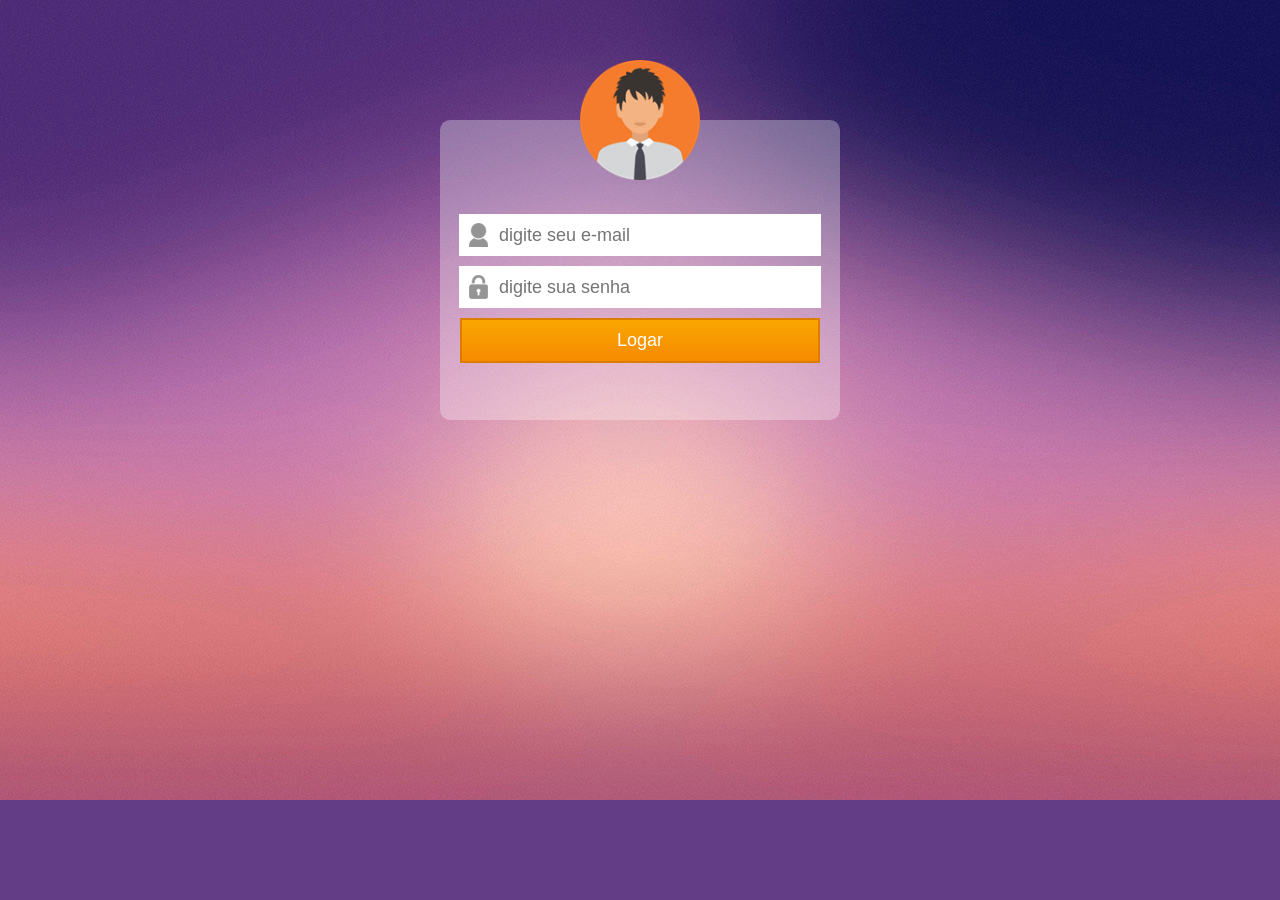
<file: 10 - Fomulários Pt2/index.html>
<!DOCTYPE html>
<html lang="pt-br">
<head>
	<meta charset="utf-8">
	<title></title>
	<link rel="stylesheet" type="text/css" href="CSS/style.css">
</head>
<body>

	<div id="container">

		<img src="imagens/perfil.png">

		<form>
			<div>
				<input type="text" name="email" class="email" id="email" placeholder="digite seu e-mail">
			</div>

			<div>
				<input class="senha" type="password" name="senha" id="senha" placeholder="digite sua senha">
			</div>

			<div>
				<input  class="submit" type="submit" value="Logar">
			</div>
			
			
		</form>
		
	</div>

</body>
</html>
</file>
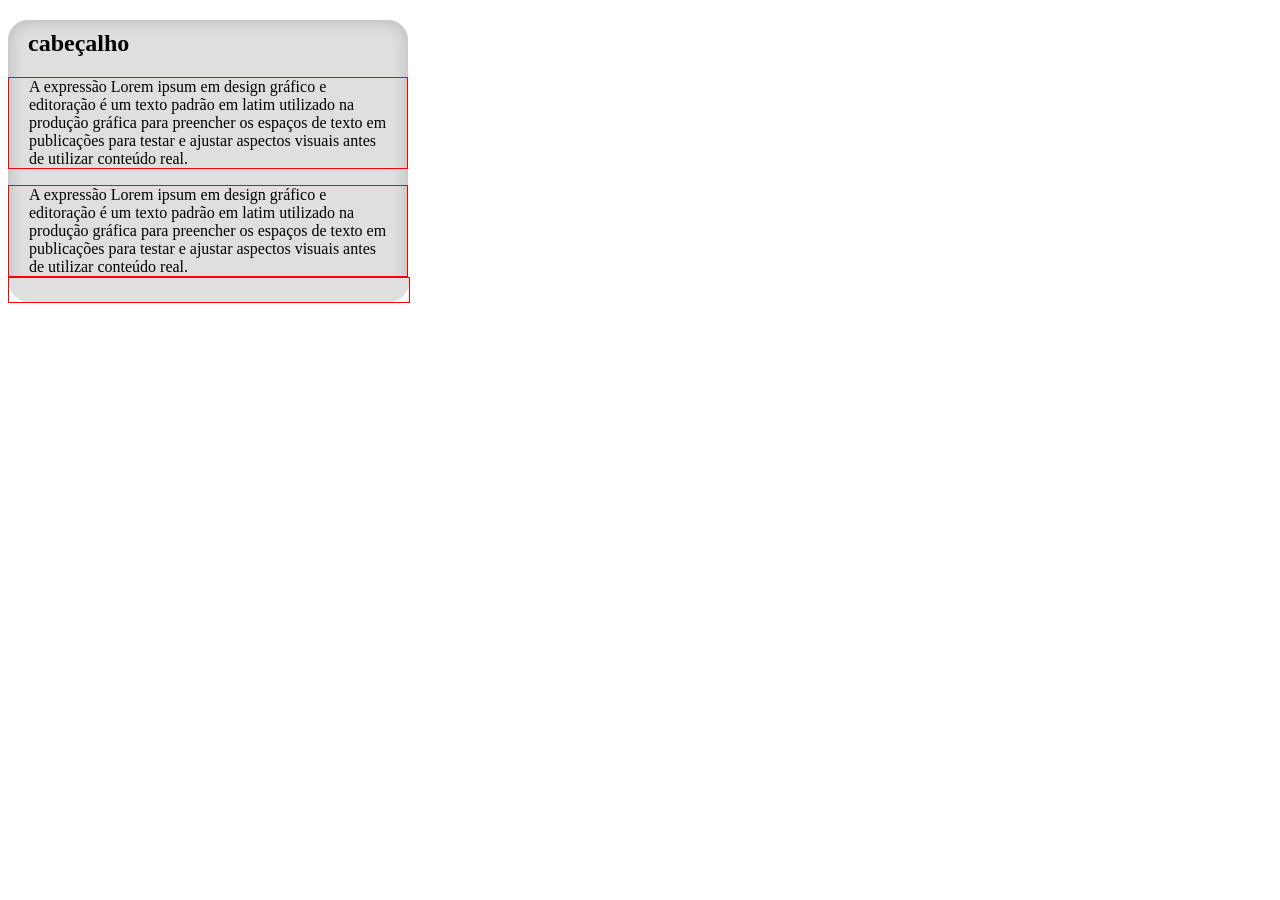
<file: 11 - Arredondando imagens/index.html>
<!DOCTYPE html>
<html lang="pt-br">
<head>
	<title>Arredondamento de imagens</title>
	<link rel="stylesheet" type="text/css" href="CSS/style.css">
</head>
<body>
	<div class="caixa">
		<h2>cabeçalho</h2>
		<p>
			A expressão Lorem ipsum em design gráfico e editoração é um texto padrão em latim utilizado na produção gráfica para preencher os espaços de texto em publicações para testar e ajustar aspectos visuais antes de utilizar conteúdo real.
		</p>
		<p>
			A expressão Lorem ipsum em design gráfico e editoração é um texto padrão em latim utilizado na produção gráfica para preencher os espaços de texto em publicações para testar e ajustar aspectos visuais antes de utilizar conteúdo real.
		</p>
		
		<div class="ultimo"></div>
		
	</div>
</body>
</html>
</file>
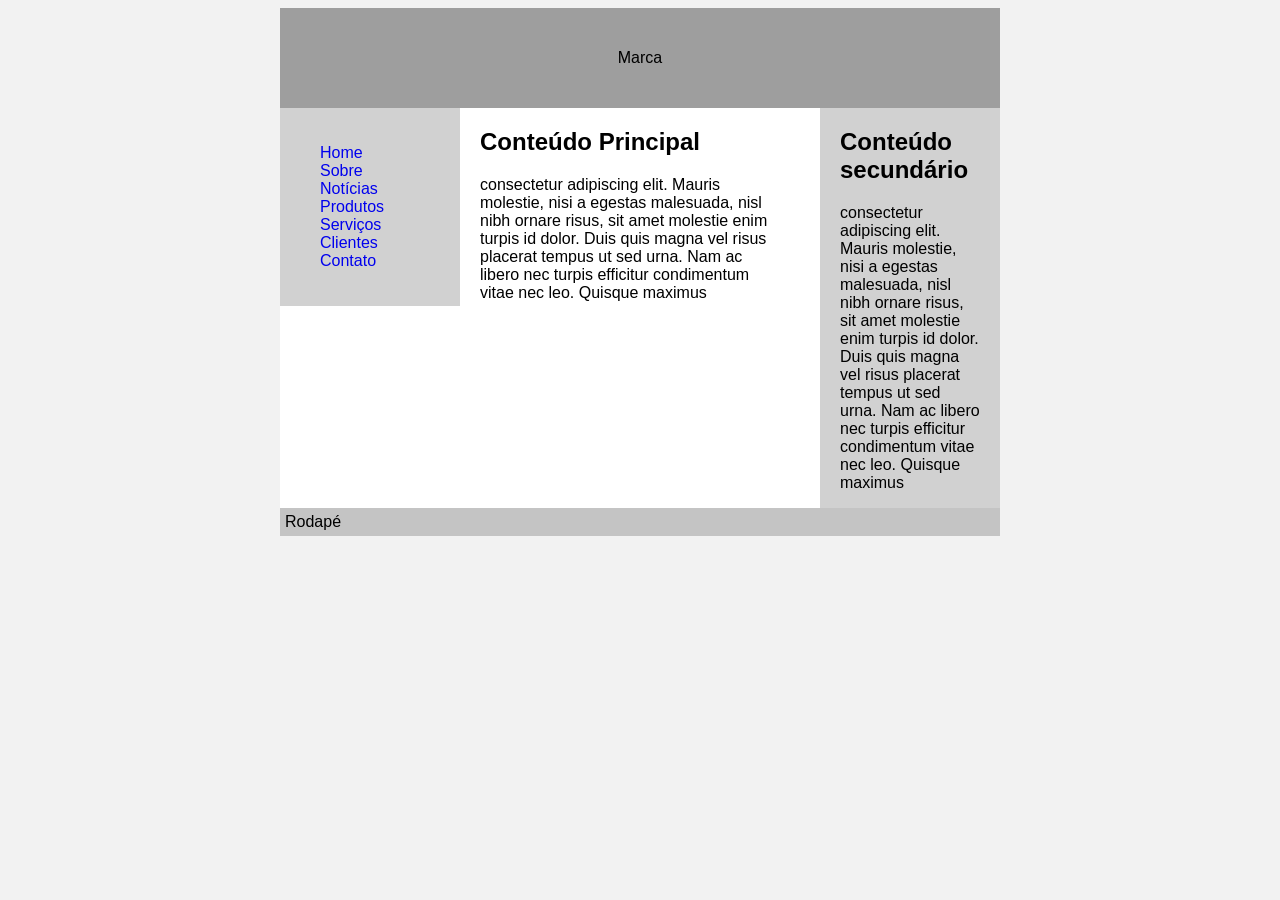
<file: 4 - Layout fixo/index.html>
<!DOCTYPE html>
<html lang="pt-br">
<head>
	<meta charset="utf-8">
	<title>Layout</title>
	<link rel="stylesheet" type="text/css" href="CSS/style.css">
</head>
<body>
	<div id="container">
		<div id="marca">Marca</div>

		<div id="conteudo">
			<!--Adicionando novas div's-->
			<div id="conteudo-principal">
			
				<h2>Conteúdo Principal</h2> 
				<p>
				consectetur adipiscing elit. Mauris molestie, nisi a egestas malesuada, nisl nibh ornare risus, sit amet molestie enim turpis id dolor. Duis quis magna vel risus placerat tempus ut sed urna. Nam ac libero nec turpis efficitur condimentum vitae nec leo. Quisque maximus 
				</p>

			</div>

			<div id="conteudo-secundario">
				<h2>Conteúdo secundário</h2> 
				<p>
				consectetur adipiscing elit. Mauris molestie, nisi a egestas malesuada, nisl nibh ornare risus, sit amet molestie enim turpis id dolor. Duis quis magna vel risus placerat tempus ut sed urna. Nam ac libero nec turpis efficitur condimentum vitae nec leo. Quisque maximus 
				</p>
			</div>
			<!-- Fim adicionando novas div's-->
		</div>

		<div id="navegacao">
			<ul>
				<li>
					<a href="#">Home</a>
				</li>

				<li>
					<a href="#">Sobre</a>
				</li>

				<li>
					<a href="#">Notícias</a>
				</li>

				<li>
					<a href="#">Produtos</a>
				</li>

				<li>
					<a href="#">Serviços</a>
				</li>

				<li>
					<a href="#">Clientes</a>
				</li>

				<li>
					<a href="#">Contato</a>
				</li>
				
			</ul>
		</div>
		<div id="rodape">Rodapé</div>
	</div>
</body>
</html>
</file>
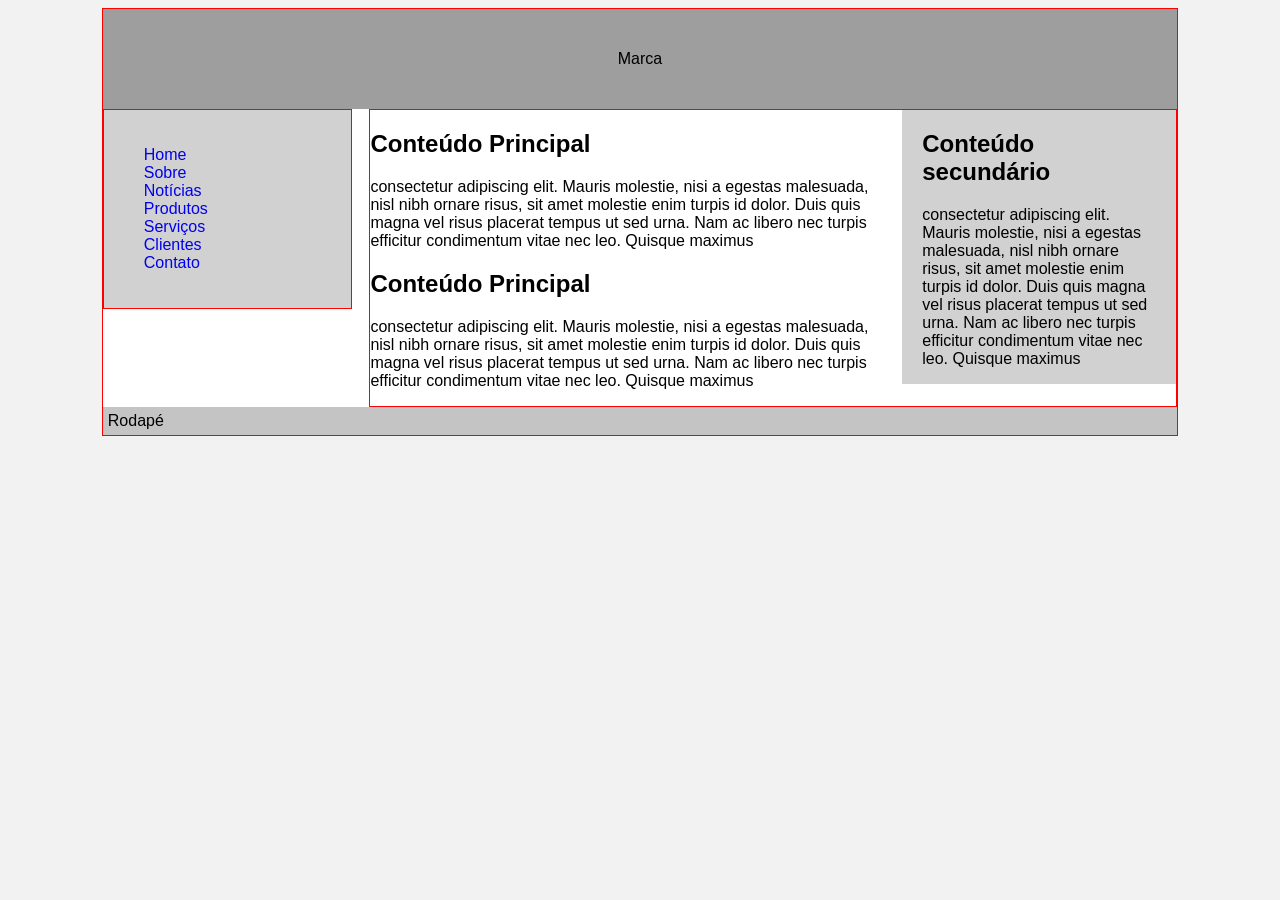
<file: 5 - Layout Líquido/index.html>
<!DOCTYPE html>
<html lang="pt-br">
<head>
	<meta charset="utf-8">
	<title>Layout</title>
	<link rel="stylesheet" type="text/css" href="CSS/style.css">
</head>
<body>
	<div id="container">
		<div id="marca">Marca</div>

		<div id="conteudo">
			<!--Adicionando novas div's-->
			<div id="conteudo-principal">
			
				<h2>Conteúdo Principal</h2> 
				<p>
				consectetur adipiscing elit. Mauris molestie, nisi a egestas malesuada, nisl nibh ornare risus, sit amet molestie enim turpis id dolor. Duis quis magna vel risus placerat tempus ut sed urna. Nam ac libero nec turpis efficitur condimentum vitae nec leo. Quisque maximus 
				</p>
				
				<h2>Conteúdo Principal</h2> 
				<p>
				consectetur adipiscing elit. Mauris molestie, nisi a egestas malesuada, nisl nibh ornare risus, sit amet molestie enim turpis id dolor. Duis quis magna vel risus placerat tempus ut sed urna. Nam ac libero nec turpis efficitur condimentum vitae nec leo. Quisque maximus 
				</p>

			</div>

			<div id="conteudo-secundario">
				<h2>Conteúdo secundário</h2> 
				<p>
				consectetur adipiscing elit. Mauris molestie, nisi a egestas malesuada, nisl nibh ornare risus, sit amet molestie enim turpis id dolor. Duis quis magna vel risus placerat tempus ut sed urna. Nam ac libero nec turpis efficitur condimentum vitae nec leo. Quisque maximus 
				</p>
			</div>
			<!-- Fim adicionando novas div's-->
		</div>

		<div id="navegacao">
			<ul>
				<li>
					<a href="#">Home</a>
				</li>

				<li>
					<a href="#">Sobre</a>
				</li>

				<li>
					<a href="#">Notícias</a>
				</li>

				<li>
					<a href="#">Produtos</a>
				</li>

				<li>
					<a href="#">Serviços</a>
				</li>

				<li>
					<a href="#">Clientes</a>
				</li>

				<li>
					<a href="#">Contato</a>
				</li>
				
			</ul>
		</div>
		<div id="rodape">Rodapé</div>
	</div>
</body>
</html>
</file>
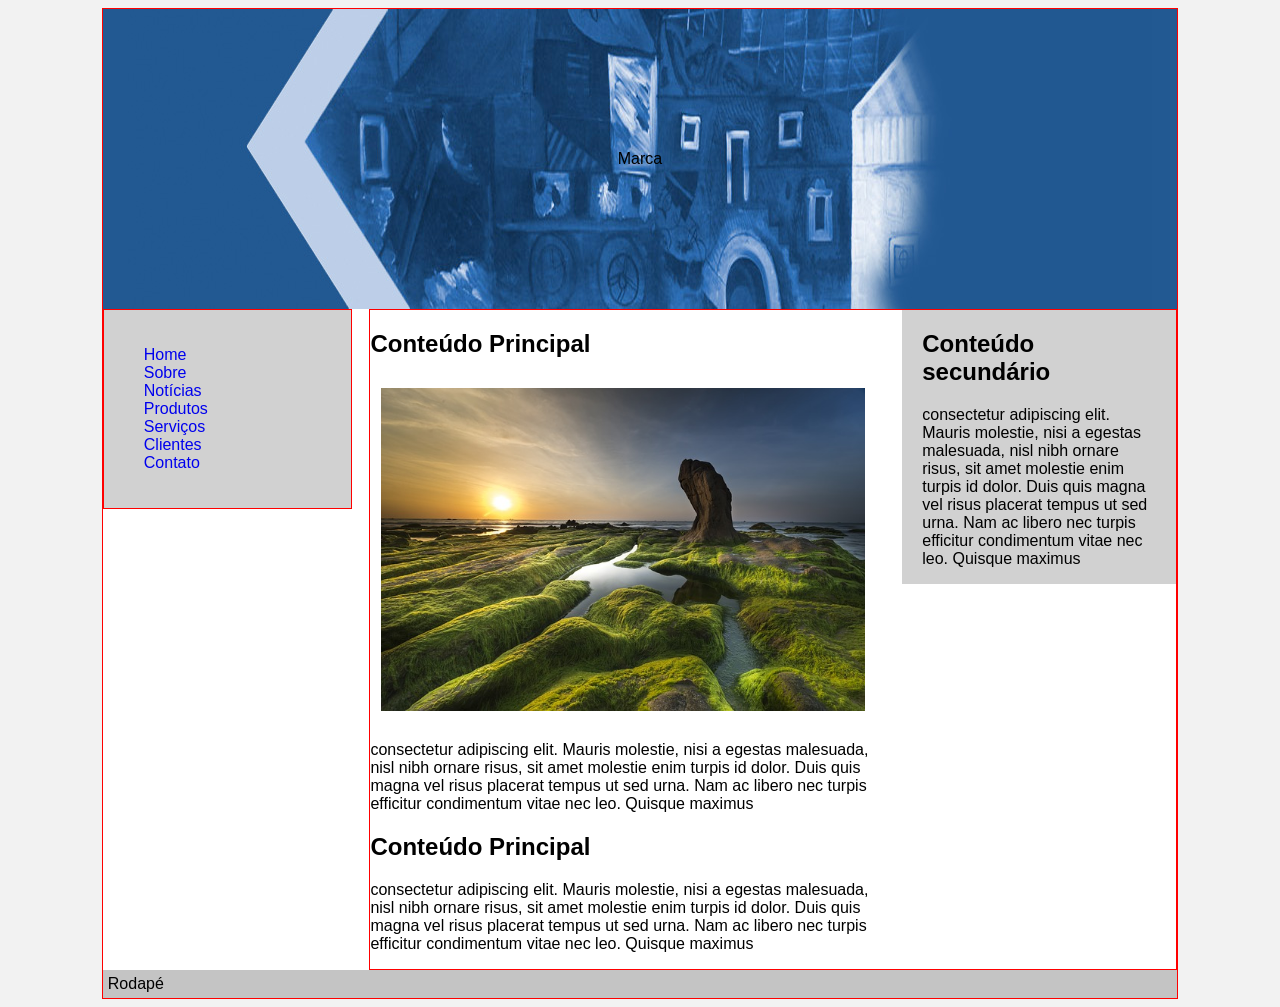
<file: 6 - Imagens líquidas/index.html>
<!DOCTYPE html>
<html lang="pt-br">
<head>
	<meta charset="utf-8">
	<title>Layout</title>
	<link rel="stylesheet" type="text/css" href="CSS/style.css">
</head>
<body>
	<div id="container">
		<div id="marca">Marca</div>

		<div id="conteudo">
			<!--Adicionando novas div's-->
			<div id="conteudo-principal">
			
				<h2>Conteúdo Principal</h2>
				<img class="img_noticia" src="imagens/natureza.jpg">
				<p>
				consectetur adipiscing elit. Mauris molestie, nisi a egestas malesuada, nisl nibh ornare risus, sit amet molestie enim turpis id dolor. Duis quis magna vel risus placerat tempus ut sed urna. Nam ac libero nec turpis efficitur condimentum vitae nec leo. Quisque maximus 
				</p>
				
				<h2>Conteúdo Principal</h2> 
				<p>
				consectetur adipiscing elit. Mauris molestie, nisi a egestas malesuada, nisl nibh ornare risus, sit amet molestie enim turpis id dolor. Duis quis magna vel risus placerat tempus ut sed urna. Nam ac libero nec turpis efficitur condimentum vitae nec leo. Quisque maximus 
				</p>

			</div>

			<div id="conteudo-secundario">
				<h2>Conteúdo secundário</h2> 
				<p>
				consectetur adipiscing elit. Mauris molestie, nisi a egestas malesuada, nisl nibh ornare risus, sit amet molestie enim turpis id dolor. Duis quis magna vel risus placerat tempus ut sed urna. Nam ac libero nec turpis efficitur condimentum vitae nec leo. Quisque maximus 
				</p>
			</div>
			<!-- Fim adicionando novas div's-->
		</div>

		<div id="navegacao">
			<ul>
				<li>
					<a href="#">Home</a>
				</li>

				<li>
					<a href="#">Sobre</a>
				</li>

				<li>
					<a href="#">Notícias</a>
				</li>

				<li>
					<a href="#">Produtos</a>
				</li>

				<li>
					<a href="#">Serviços</a>
				</li>

				<li>
					<a href="#">Clientes</a>
				</li>

				<li>
					<a href="#">Contato</a>
				</li>
				
			</ul>
		</div>
		<div id="rodape">Rodapé</div>
	</div>
</body>
</html>
</file>
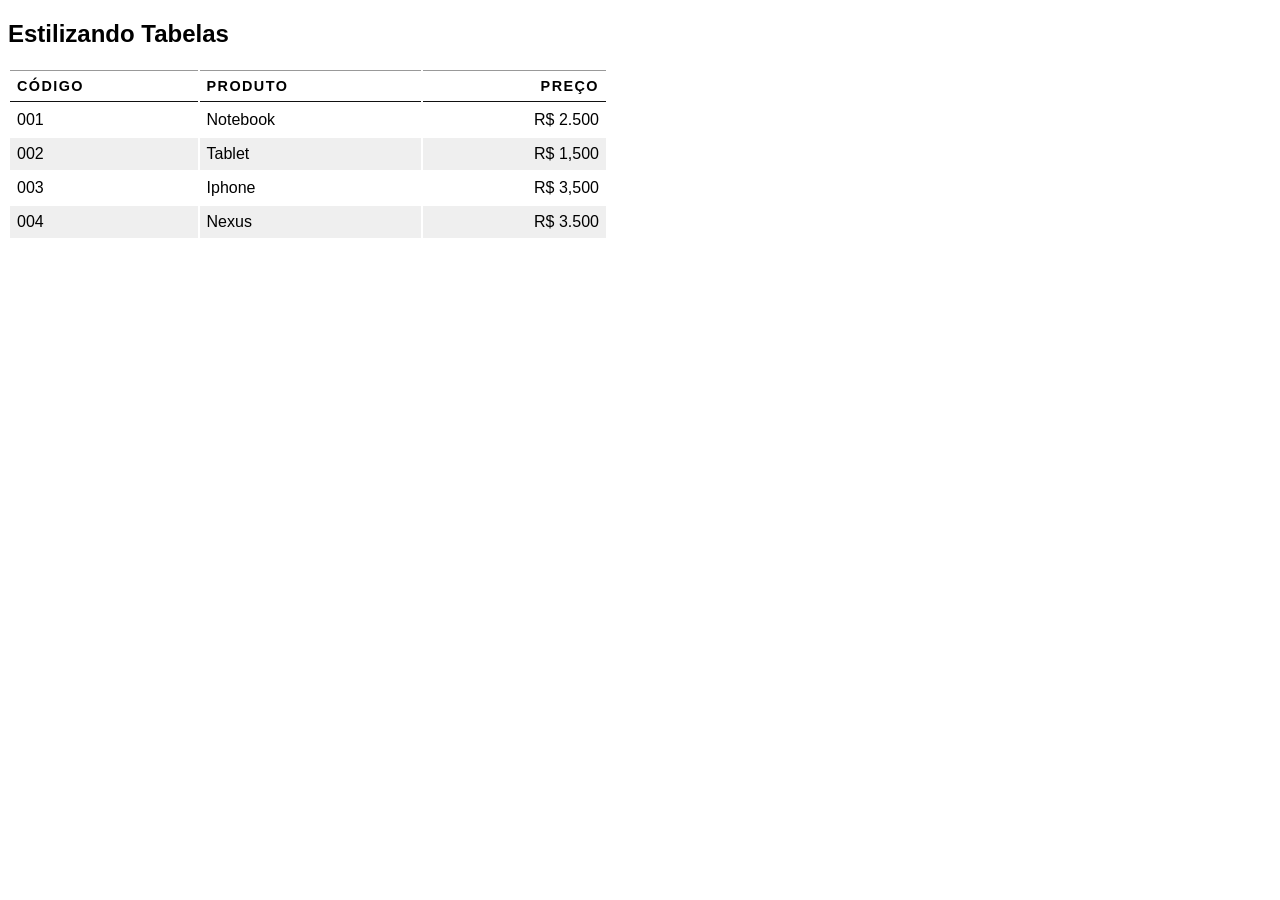
<file: 8 - Tabelas/index.html>
<!DOCTYPE html>
<html lang="pt-br">
<head>
	<meta charset="utf-8">
	<title>Estilizando tabelas</title>
	<link rel="stylesheet" type="text/css" href="CSS/style.css">
</head>
<body>
	<h2>Estilizando Tabelas</h2>
	<table>
		<tr>
			<th>Código</th>
			<th>Produto</th>
			<th class="numero">Preço</th>
		</tr>

		<tr>
			<td>001</td>
			<td>Notebook</td>
			<td class="numero">R$ 2.500</td>
		</tr>

		<tr class="alternado">
			<td>002</td>
			<td>Tablet</td>
			<td class="numero">R$ 1,500</td>
		</tr>

		<tr>
			<td>003</td>
			<td>Iphone</td>
			<td class="numero">R$ 3,500</td>
		</tr>

		<tr class="alternado">
			<td>004</td>
			<td>Nexus</td>
			<td class="numero">R$ 3.500</td>
		</tr>
	
	</table>
</body>
</html>
</file>
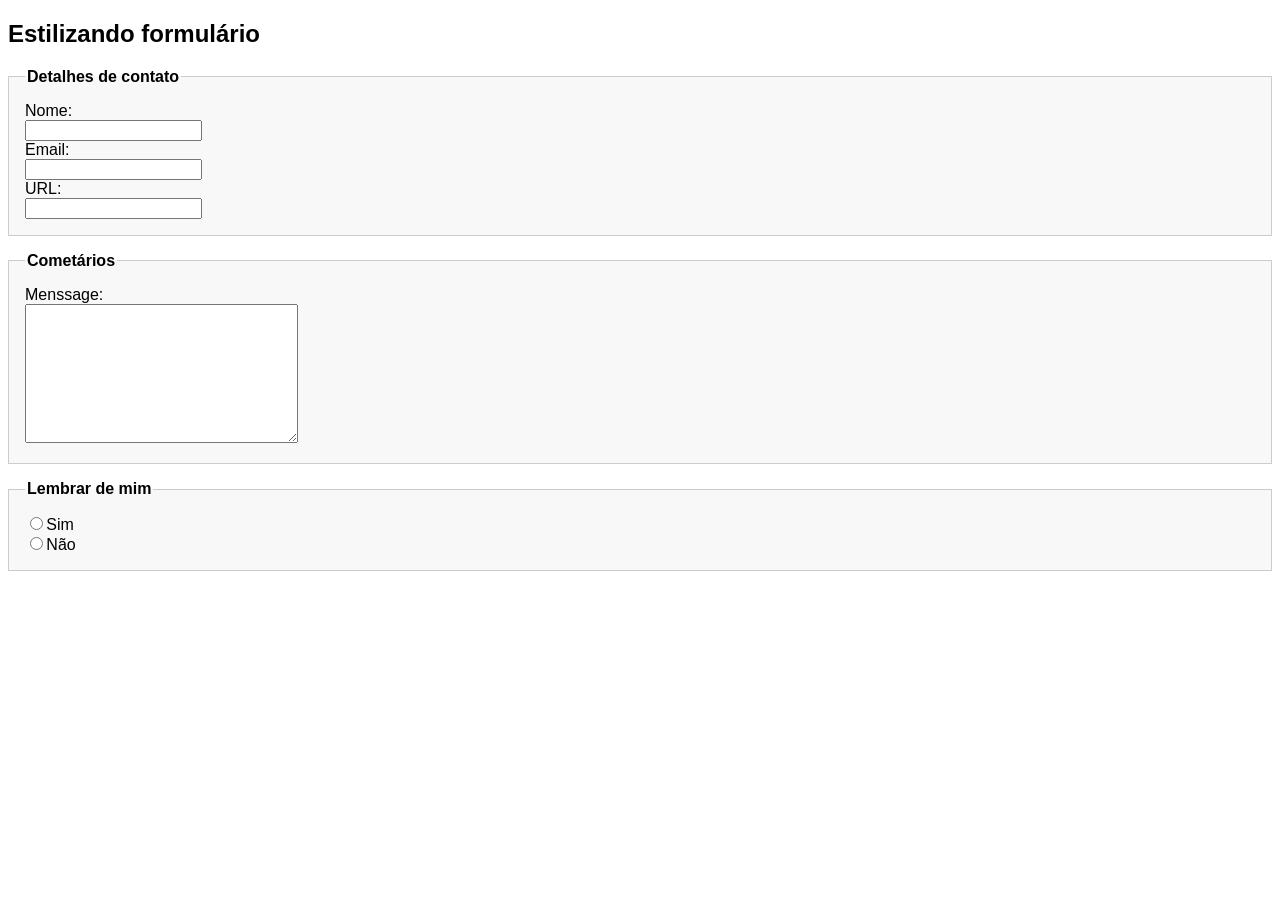
<file: 9 - Formulários/index.html>
<!DOCTYPE html>
<html lang="pt-br">
<head>
	<meta charset="utf-8">
	<title>Estilizando formulário</title>
	<link rel="stylesheet" type="text/css" href="CSS/style.css">
</head>
<body>
	<h2>Estilizando formulário</h2>
	<form>
		<fieldset>
			<legend>Detalhes de contato</legend>

			<div>
				<label for="nome">Nome:</label>
				<input type="text" name="nome" id="nome">
			</div>

			<div>
				<label for="email">Email:</label>
				<input type="email" name="email" id="e-mail">
			</div>

			<div>
				<label for="url">URL:</label>
				<input type="text" name="url" id="url">
			</div>
	
		</fieldset>

		<fieldset>

			<legend>Cometários</legend>

			<div>
				<label for="menssagem">Menssage:</label>
				<textarea name="menssagem" id="menssagem"></textarea>
			</div>
			
		</fieldset>

		<fieldset>
			<legend>Lembrar de mim</legend>

			<div>
				<label>
					<input type="radio" name="lembrar" id="sim">Sim
				</label>
			</div>

			<div>
				<label>
					<input type="radio" name="lembrar" id="nao">Não
				</label>
			</div>
			
			<!--input type="radio" name="msim"> sim
			<input type="radio" name="mnao">não-->
		</fieldset>
	</form>
</body>
</html>
</file>
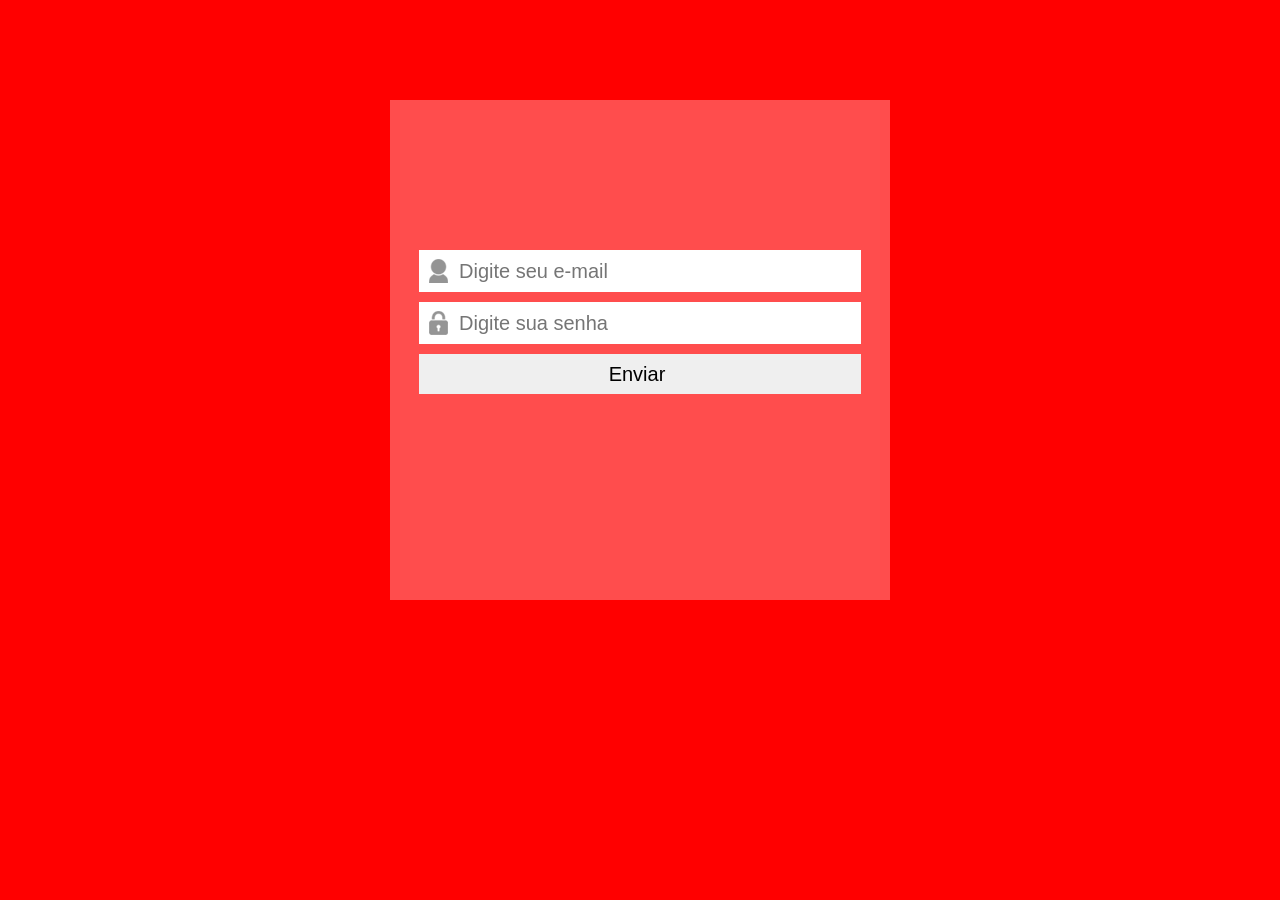
<file: Exercicio/input com imagem/index.html>
<!DOCTYPE html>
<html lang="pt-br">
<head>
	<meta charset="utf-8">
	<title>formulário</title>
	<link rel="stylesheet" type="text/css" href="CSS/style.css">
</head>
<body>
	<div id="container">
		<form>
			<div>
				<input class="email" type="email" name="email" placeholder="Digite seu e-mail">
			</div>

			<div>
				<input class="senha" type="password" name="senha" placeholder="Digite sua senha">
			</div>

			<div>
				<input class="enviar" type="submit" value="Enviar">
			</div>
			
		</form>
	</div>
</body>
</html>
</file>
<file: 10 - Fomulários Pt2/CSS/style.css>
body{
	font-family: "Trebuchet MS",Helvetica,sans-serif;
	background: #643d87 url(../imagens/fundo.jpg) no-repeat top center;
}

#container{
	width: 400px;
	height: 300px;
	background-color: rgba(255,255,255,0.3);
	border-radius: 10px;
	margin: 0 auto;
	margin-top: 120px;
	/*ele vai alinhar a imagem do perfil tbm, pois está contida dentro do container*/
	text-align: center;

}

#container img{
	width: 120px;
	height: 120px;
	/*metade da imagem, assim ela fica centralizada, o valor foi posto negativo para exceder o container*/
	margin-top: -60px;
	margin-bottom: 30px;
}

input{
	height: 40px;
	width: 80%;
	font-size: 18px;
	margin-bottom: 10px;
	background-color: #fff;
	padding-left: 40px;/*para por a imagem*/
	border:none;
	background-repeat: no-repeat;
	background-position: 10px;
}

input.email{
	background-image: url(../imagens/icone-usuario.png);
}

input.senha{
	background-image: url(../imagens/icone-cadeado.png);
}

input.submit{
	color: #fff;
	background-color: #f79300;
	border:2px solid #db7d00;
	padding: 5px 20px;
	height: 45px;
	width: 90%;
	/**Efeito Gradiente**/
	background: linear-gradient(to bottom, #faa600, #f68a00)
}
</file>
<file: 11 - Arredondando imagens/CSS/style.css>
.caixa{
	width: 400px;
	background: #dedede url("../imagens/fundo-arredondamento.png") repeat-y;
}

.caixa h2{
	padding: 10px 20px 0 20px;
	background:url("../imagens/topo2.png") no-repeat left top;
}

.caixa p{
	border: 1px solid red;
	padding: 0 20px;
	/*o margin top, já faz a separação dos paragrafos
	  e a div automaticamente cola em baixo.*/
	margin-bottom: 0;
}

.caixa .ultimo{
	border: 1px solid red;
	background:url("../imagens/baixo.png") no-repeat left top;
	width: 400px;
	height: 24px;
}
/*.caixa h2{
	padding: 10px 20px 0 20px;
}

.caixa p{
	background: #dedede url("../imagens/baixo2.png") no-repeat left bottom;
	padding: 0px 20px 20px 20px;	
}*/
</file>
<file: 4 - Layout fixo/CSS/style.css>
body{
	font-family: "Trebuchet MS", Helvetica, sans-serif;
	background: #f2f2f2;
}
#container{
	width: 720px;
	margin: 0 auto;
	background: #fff;
}
#marca{
	height: 100px;
	background: #9E9E9E;
	text-align: center;
	line-height: 100px;
}
#conteudo{
	width: 520px;
	float: right;
}
/**estilizando novas div's internas**/

#conteudo-principal{
	width: 300px;
	float: left;
}

#conteudo-secundario{
	width: 180px;
	float: right;
	background: #d1d1d1;
}
#conteudo-secundario h2,
#conteudo-secundario p{

	padding-left: 20px;
	padding-right: 20px;
}
/**estilizando novas div's internas**/

#navegacao{
	width: 180px;
	float: left;
	padding-top: 20px;
	padding-bottom: 20px;
	background: #d1d1d1;
}
#navegacao ul li{
	list-style-type: none;
}
#navegacao li a{
	text-decoration: none;
}
#rodape{
	clear: both;
	background: #c4c4c4;
	padding: 5px;
}
</file>
<file: 5 - Layout Líquido/CSS/style.css>
body{
	font-family: "Trebuchet MS", Helvetica, sans-serif;
	background: #f2f2f2;
}
#container{
	border: 1px solid red;
	width:85%;/* 720px*/
	margin: 0 auto;
	background: #fff;
	min-width:720px;/*delimita alargura minima, ele não vai diminuir mais que isso*/
	max-width:1280px;/* delimita alargura minima, ele não vai aumentar mais que isso*/
}
#marca{
	width: 100%;/*Não é obrigatório por,pois esse é o valor padrão*/
	height: 100px;
	background: #9E9E9E;
	text-align: center;
	line-height: 100px;
}
#conteudo{
	border: 1px solid red;
	width:75% ;/*520px-->74,28*(Arredondo para 75%)*/
	float: right;
}
/**estilizando novas div's internas**/

#conteudo-principal{
	width:64%;/* 320px-->64(pq foi dividido por 500)*/
	float: left;
}

#conteudo-secundario{
	width: 34%;/*180px-->36(pq foi dividido por 500)*/
	float: right;
	background: #d1d1d1;
}
#conteudo-secundario h2,
#conteudo-secundario p{

	padding-left: 20px;
	padding-right: 20px;
}
/**estilizando novas div's internas**/

#navegacao{
	border: 1px solid red;
	width: 23%;/*180px-->25,71(Arredondo para 23%)*/
	float: left;
	padding-top: 20px;
	padding-bottom: 20px;
	background: #d1d1d1;
}
#navegacao ul li{
	list-style-type: none;
}
#navegacao li a{
	text-decoration: none;
}
#rodape{
	clear: both;
	background: #c4c4c4;
	padding: 5px;
}
</file>
<file: 6 - Imagens líquidas/CSS/style.css>
body{
	font-family: "Trebuchet MS", Helvetica, sans-serif;
	background: #f2f2f2;
}

#container{
	border: 1px solid red;
	width:85%;/* 720px*/
	margin: 0 auto;
	background: #fff;
	min-width:820px;/*delimita alargura minima, ele não vai diminuir mais que isso*/
	max-width:1280px;/* delimita alargura minima, ele não vai aumentar mais que isso*/
}

#marca{
	width: 100%;/*Não é obrigatório por,pois esse é o valor padrão*/
	height: 300px;
	/*Misturando imagem com cor de fundo, dando a ilusão queé umacoisa só*/
	background: #225992 url(../imagens/cabecalho2.jpg) no-repeat center;
	text-align: center;
	line-height: 300px;
}

#conteudo{
	border: 1px solid red;
	width:75% ;/*520px-->74,28*(Arredondo para 75%)*/
	float: right;
}

/**estilizando novas div's internas**/
#conteudo-principal{
	width:64%;/* 320px-->64(pq foi dividido por 500)*/
	float: left;
}

/*************AQUI É O PULO DO GATO*****************/
img.img_noticia {
	width: 94%;
	padding: 2%;
	/*foi definido esse tamanho pq é o tamanho original da imagem*/
	max-width: 600px;
}

#conteudo-secundario{
	width: 34%;/*180px-->36(pq foi dividido por 500)*/
	float: right;
	background: #d1d1d1;
}

#conteudo-secundario h2,
#conteudo-secundario p{

	padding-left: 20px;
	padding-right: 20px;
}

/**estilizando novas div's internas**/
#navegacao{
	border: 1px solid red;
	width: 23%;/*180px-->25,71(Arredondo para 23%)*/
	float: left;
	padding-top: 20px;
	padding-bottom: 20px;
	background: #d1d1d1;
}

#navegacao ul li{
	list-style-type: none;
}

#navegacao li a{
	text-decoration: none;
}

#rodape{
	clear: both;
	background: #c4c4c4;
	padding: 5px;
}
</file>
<file: 8 - Tabelas/CSS/style.css>
body{
	font-family:"Trebuchet MS",Helvetica,sans-serif;
}

table{
	width: 600px; 
	border-collapse:separate;/*collapse; Uni a borda de cada celula, elas colapsão */

}

th,td {
	padding: 7px;
}

th{
	text-transform: uppercase;/*Deixa todas as letras maiusculas*/
	border-top: 1px solid #999;
	border-bottom: 1px solid #111;
	text-align: left;
	font-size: 90%;
	letter-spacing: 0.1em;/*espaçamento entre as letras*/
}

tr.alternado{
	background: #efefef;
}

tr:hover{
	background: #c3e6e5;
}

.numero{
	text-align: right;
}
</file>
<file: 9 - Formulários/CSS/style.css>
body{
	font-family: "Trebucht MS",Helvetica,sans-serif;
}

fieldset{
	margin: 1em 0;
	padding: 1em;
	border: 1px solid #ccc;
	background: #f8f8f8;
}

legend{
	font-weight: bold;
}

label{
	display: block;
	cursor: pointer;
}

input[type="radio"]{
	width:1em;

}


textarea{
	width: 20em;
	height: 10em;
}
</file>
<file: Exercicio/input com imagem/CSS/style.css>
body{
	background-color: red;
}

#container{
	background-color: rgba(255,255,255,0.3);
	width: 500px;
	height: 500px;
	margin: 100px auto;
	text-align: center;

}

input{
	margin-bottom: 10px;
	height: 40px;
	width: 80%;
	font-size:20px;
	padding-left: 40px;
	/*aqui tá o segredo, é definido comopadrão para os inputs*/
	background-repeat: no-repeat;
	/*como se trata da posição da imagem,por isso é posto esse comando, só assim vc consegue mover a imagem */
	background-position: 10px;
	border: none;
}


.email{
	margin-top:150px;
	background-image: url(../imagens/icone-usuario.png);
}
.senha{
	background-image: url(../imagens/icone-cadeado.png);
}

.enviar{
	padding-left: 0;
	width:88.3%;
	border:none;
}
</file>
